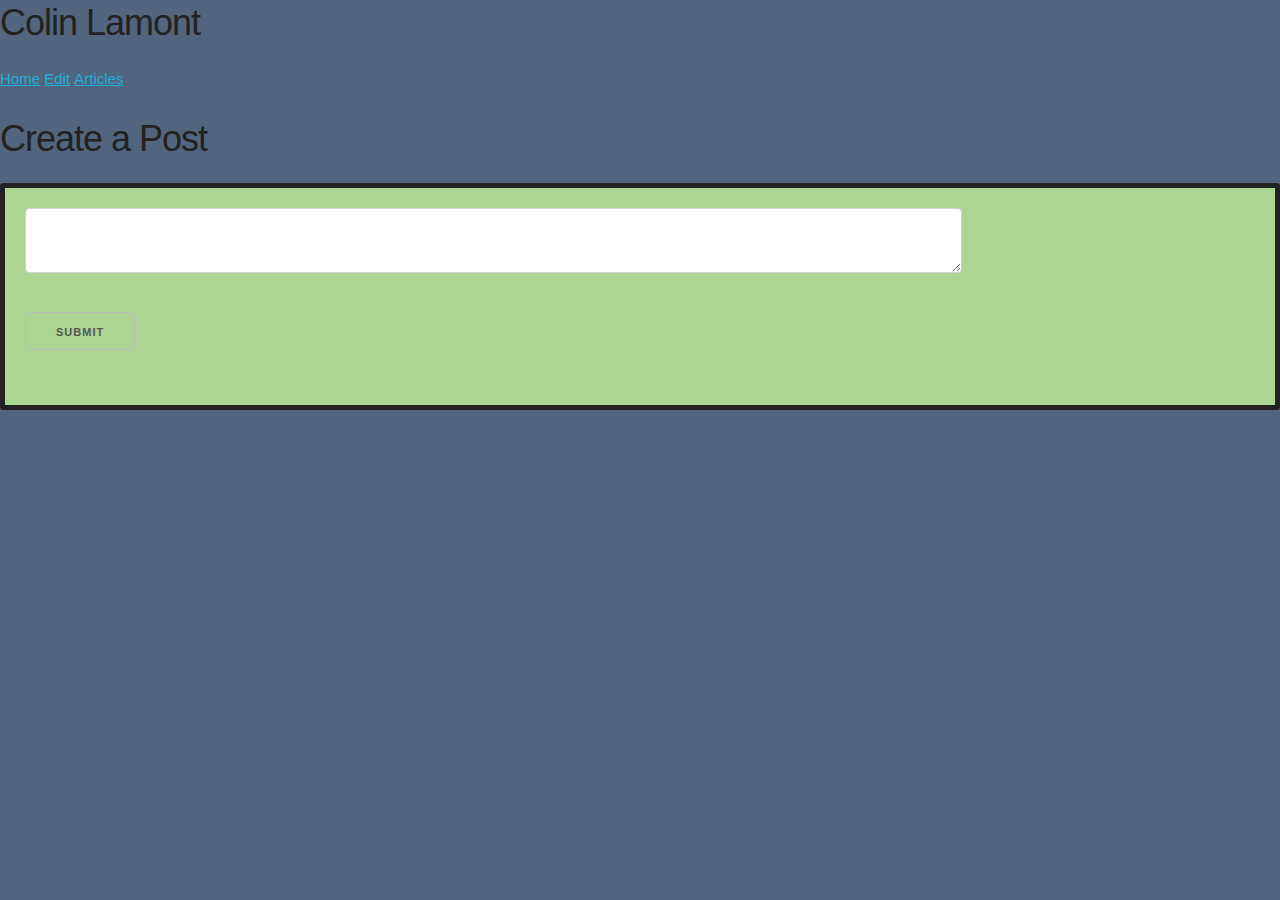
<file: learning_journal_basic/templates/create.html>
<!--DOCTYPE html-->

<html>
    <head>
        <title>Create Page</title>
        <link rel="stylesheet" href="../static/normalize.css">
        <link rel="stylesheet" href="../static/skeleton.css">
        <link rel="stylesheet" href="../static/style.css">
    </head>
    <body>
        <header>
            <h3>Colin Lamont</h3>
            <nav>
                <ul>
                    <li><a href="/">Home</a></li>
                    <li><a href="/journal/{id:\d+}/edit-entry">Edit</a></li>
                    <li><a href="/journal/detail">Articles</a></li>
                </ul>
            </nav>
        </header>
        <main>
            <h3>Create a Post</h3>
            <article class="create">
                <form method="POST" action="" enctype="multipart/form-data">
                    <textarea class="blogpost" name="post" cols=100" rows="10"></textarea>
                    <br>
                    <br>
                    <input class="button" type="submit" value="Submit">
                </form>
            </article>
        </main>
    </body>
</html>
</file>
<file: learning_journal_basic/static/skeleton.css>
/*
* Skeleton V2.0.4
* Copyright 2014, Dave Gamache
* www.getskeleton.com
* Free to use under the MIT license.
* http://www.opensource.org/licenses/mit-license.php
* 12/29/2014
*/


/* Table of contents
––––––––––––––––––––––––––––––––––––––––––––––––––
- Grid
- Base Styles
- Typography
- Links
- Buttons
- Forms
- Lists
- Code
- Tables
- Spacing
- Utilities
- Clearing
- Media Queries
*/


/* Grid
–––––––––––––––––––––––––––––––––––––––––––––––––– */
.container {
  position: relative;
  width: 100%;
  max-width: 960px;
  margin: 0 auto;
  padding: 0 20px;
  box-sizing: border-box; }
.column,
.columns {
  width: 100%;
  float: left;
  box-sizing: border-box; }

/* For devices larger than 400px */
@media (min-width: 400px) {
  .container {
    width: 85%;
    padding: 0; }
}

/* For devices larger than 550px */
@media (min-width: 550px) {
  .container {
    width: 80%; }
  .column,
  .columns {
    margin-left: 4%; }
  .column:first-child,
  .columns:first-child {
    margin-left: 0; }

  .one.column,
  .one.columns                    { width: 4.66666666667%; }
  .two.columns                    { width: 13.3333333333%; }
  .three.columns                  { width: 22%;            }
  .four.columns                   { width: 30.6666666667%; }
  .five.columns                   { width: 39.3333333333%; }
  .six.columns                    { width: 48%;            }
  .seven.columns                  { width: 56.6666666667%; }
  .eight.columns                  { width: 65.3333333333%; }
  .nine.columns                   { width: 74.0%;          }
  .ten.columns                    { width: 82.6666666667%; }
  .eleven.columns                 { width: 91.3333333333%; }
  .twelve.columns                 { width: 100%; margin-left: 0; }

  .one-third.column               { width: 30.6666666667%; }
  .two-thirds.column              { width: 65.3333333333%; }

  .one-half.column                { width: 48%; }

  /* Offsets */
  .offset-by-one.column,
  .offset-by-one.columns          { margin-left: 8.66666666667%; }
  .offset-by-two.column,
  .offset-by-two.columns          { margin-left: 17.3333333333%; }
  .offset-by-three.column,
  .offset-by-three.columns        { margin-left: 26%;            }
  .offset-by-four.column,
  .offset-by-four.columns         { margin-left: 34.6666666667%; }
  .offset-by-five.column,
  .offset-by-five.columns         { margin-left: 43.3333333333%; }
  .offset-by-six.column,
  .offset-by-six.columns          { margin-left: 52%;            }
  .offset-by-seven.column,
  .offset-by-seven.columns        { margin-left: 60.6666666667%; }
  .offset-by-eight.column,
  .offset-by-eight.columns        { margin-left: 69.3333333333%; }
  .offset-by-nine.column,
  .offset-by-nine.columns         { margin-left: 78.0%;          }
  .offset-by-ten.column,
  .offset-by-ten.columns          { margin-left: 86.6666666667%; }
  .offset-by-eleven.column,
  .offset-by-eleven.columns       { margin-left: 95.3333333333%; }

  .offset-by-one-third.column,
  .offset-by-one-third.columns    { margin-left: 34.6666666667%; }
  .offset-by-two-thirds.column,
  .offset-by-two-thirds.columns   { margin-left: 69.3333333333%; }

  .offset-by-one-half.column,
  .offset-by-one-half.columns     { margin-left: 52%; }

}


/* Base Styles
–––––––––––––––––––––––––––––––––––––––––––––––––– */
/* NOTE
html is set to 62.5% so that all the REM measurements throughout Skeleton
are based on 10px sizing. So basically 1.5rem = 15px :) */
html {
  font-size: 62.5%; }
body {
  font-size: 1.5em; /* currently ems cause chrome bug misinterpreting rems on body element */
  line-height: 1.6;
  font-weight: 400;
  font-family: "Raleway", "HelveticaNeue", "Helvetica Neue", Helvetica, Arial, sans-serif;
  color: #222; }


/* Typography
–––––––––––––––––––––––––––––––––––––––––––––––––– */
h1, h2, h3, h4, h5, h6 {
  margin-top: 0;
  margin-bottom: 2rem;
  font-weight: 300; }
h1 { font-size: 4.0rem; line-height: 1.2;  letter-spacing: -.1rem;}
h2 { font-size: 3.6rem; line-height: 1.25; letter-spacing: -.1rem; }
h3 { font-size: 3.0rem; line-height: 1.3;  letter-spacing: -.1rem; }
h4 { font-size: 2.4rem; line-height: 1.35; letter-spacing: -.08rem; }
h5 { font-size: 1.8rem; line-height: 1.5;  letter-spacing: -.05rem; }
h6 { font-size: 1.5rem; line-height: 1.6;  letter-spacing: 0; }

/* Larger than phablet */
@media (min-width: 550px) {
  h1 { font-size: 5.0rem; }
  h2 { font-size: 4.2rem; }
  h3 { font-size: 3.6rem; }
  h4 { font-size: 3.0rem; }
  h5 { font-size: 2.4rem; }
  h6 { font-size: 1.5rem; }
}

p {
  margin-top: 0; }


/* Links
–––––––––––––––––––––––––––––––––––––––––––––––––– */
a {
  color: #1EAEDB; }
a:hover {
  color: #0FA0CE; }


/* Buttons
–––––––––––––––––––––––––––––––––––––––––––––––––– */
.button,
button,
input[type="submit"],
input[type="reset"],
input[type="button"] {
  display: inline-block;
  height: 38px;
  padding: 0 30px;
  color: #555;
  text-align: center;
  font-size: 11px;
  font-weight: 600;
  line-height: 38px;
  letter-spacing: .1rem;
  text-transform: uppercase;
  text-decoration: none;
  white-space: nowrap;
  background-color: transparent;
  border-radius: 4px;
  border: 1px solid #bbb;
  cursor: pointer;
  box-sizing: border-box; }
.button:hover,
button:hover,
input[type="submit"]:hover,
input[type="reset"]:hover,
input[type="button"]:hover,
.button:focus,
button:focus,
input[type="submit"]:focus,
input[type="reset"]:focus,
input[type="button"]:focus {
  color: #333;
  border-color: #888;
  outline: 0; }
.button.button-primary,
button.button-primary,
input[type="submit"].button-primary,
input[type="reset"].button-primary,
input[type="button"].button-primary {
  color: #FFF;
  background-color: #33C3F0;
  border-color: #33C3F0; }
.button.button-primary:hover,
button.button-primary:hover,
input[type="submit"].button-primary:hover,
input[type="reset"].button-primary:hover,
input[type="button"].button-primary:hover,
.button.button-primary:focus,
button.button-primary:focus,
input[type="submit"].button-primary:focus,
input[type="reset"].button-primary:focus,
input[type="button"].button-primary:focus {
  color: #FFF;
  background-color: #1EAEDB;
  border-color: #1EAEDB; }


/* Forms
–––––––––––––––––––––––––––––––––––––––––––––––––– */
input[type="email"],
input[type="number"],
input[type="search"],
input[type="text"],
input[type="tel"],
input[type="url"],
input[type="password"],
textarea,
select {
  height: 38px;
  padding: 6px 10px; /* The 6px vertically centers text on FF, ignored by Webkit */
  background-color: #fff;
  border: 1px solid #D1D1D1;
  border-radius: 4px;
  box-shadow: none;
  box-sizing: border-box; }
/* Removes awkward default styles on some inputs for iOS */
input[type="email"],
input[type="number"],
input[type="search"],
input[type="text"],
input[type="tel"],
input[type="url"],
input[type="password"],
textarea {
  -webkit-appearance: none;
     -moz-appearance: none;
          appearance: none; }
textarea {
  min-height: 65px;
  padding-top: 6px;
  padding-bottom: 6px; }
input[type="email"]:focus,
input[type="number"]:focus,
input[type="search"]:focus,
input[type="text"]:focus,
input[type="tel"]:focus,
input[type="url"]:focus,
input[type="password"]:focus,
textarea:focus,
select:focus {
  border: 1px solid #33C3F0;
  outline: 0; }
label,
legend {
  display: block;
  margin-bottom: .5rem;
  font-weight: 600; }
fieldset {
  padding: 0;
  border-width: 0; }
input[type="checkbox"],
input[type="radio"] {
  display: inline; }
label > .label-body {
  display: inline-block;
  margin-left: .5rem;
  font-weight: normal; }


/* Lists
–––––––––––––––––––––––––––––––––––––––––––––––––– */
ul {
  list-style: circle inside; }
ol {
  list-style: decimal inside; }
ol, ul {
  padding-left: 0;
  margin-top: 0; }
ul ul,
ul ol,
ol ol,
ol ul {
  margin: 1.5rem 0 1.5rem 3rem;
  font-size: 90%; }
li {
  margin-bottom: 1rem; }


/* Code
–––––––––––––––––––––––––––––––––––––––––––––––––– */
code {
  padding: .2rem .5rem;
  margin: 0 .2rem;
  font-size: 90%;
  white-space: nowrap;
  background: #F1F1F1;
  border: 1px solid #E1E1E1;
  border-radius: 4px; }
pre > code {
  display: block;
  padding: 1rem 1.5rem;
  white-space: pre; }


/* Tables
–––––––––––––––––––––––––––––––––––––––––––––––––– */
th,
td {
  padding: 12px 15px;
  text-align: left;
  border-bottom: 1px solid #E1E1E1; }
th:first-child,
td:first-child {
  padding-left: 0; }
th:last-child,
td:last-child {
  padding-right: 0; }


/* Spacing
–––––––––––––––––––––––––––––––––––––––––––––––––– */
button,
.button {
  margin-bottom: 1rem; }
input,
textarea,
select,
fieldset {
  margin-bottom: 1.5rem; }
pre,
blockquote,
dl,
figure,
table,
p,
ul,
ol,
form {
  margin-bottom: 2.5rem; }


/* Utilities
–––––––––––––––––––––––––––––––––––––––––––––––––– */
.u-full-width {
  width: 100%;
  box-sizing: border-box; }
.u-max-full-width {
  max-width: 100%;
  box-sizing: border-box; }
.u-pull-right {
  float: right; }
.u-pull-left {
  float: left; }


/* Misc
–––––––––––––––––––––––––––––––––––––––––––––––––– */
hr {
  margin-top: 3rem;
  margin-bottom: 3.5rem;
  border-width: 0;
  border-top: 1px solid #E1E1E1; }


/* Clearing
–––––––––––––––––––––––––––––––––––––––––––––––––– */

/* Self Clearing Goodness */
.container:after,
.row:after,
.u-cf {
  content: "";
  display: table;
  clear: both; }


/* Media Queries
–––––––––––––––––––––––––––––––––––––––––––––––––– */
/*
Note: The best way to structure the use of media queries is to create the queries
near the relevant code. For example, if you wanted to change the styles for buttons
on small devices, paste the mobile query code up in the buttons section and style it
there.
*/


/* Larger than mobile */
@media (min-width: 400px) {}

/* Larger than phablet (also point when grid becomes active) */
@media (min-width: 550px) {}

/* Larger than tablet */
@media (min-width: 750px) {}

/* Larger than desktop */
@media (min-width: 1000px) {}

/* Larger than Desktop HD */
@media (min-width: 1200px) {}
</file>
<file: learning_journal_basic/static/style.css>
html {
    background-color: #51657e
}

#container{
    background-color: #abd591
}


ul {
    list-style: none;
    padding: 0;
}

li {
    display: inline-block;
    margin: 0;
}


article {
    display: block;
    background-color: #abd591;
    min-height: 130px;
    padding: 20px;
    border: 5px solid;
    border-radius: 3px;
}
</file>
